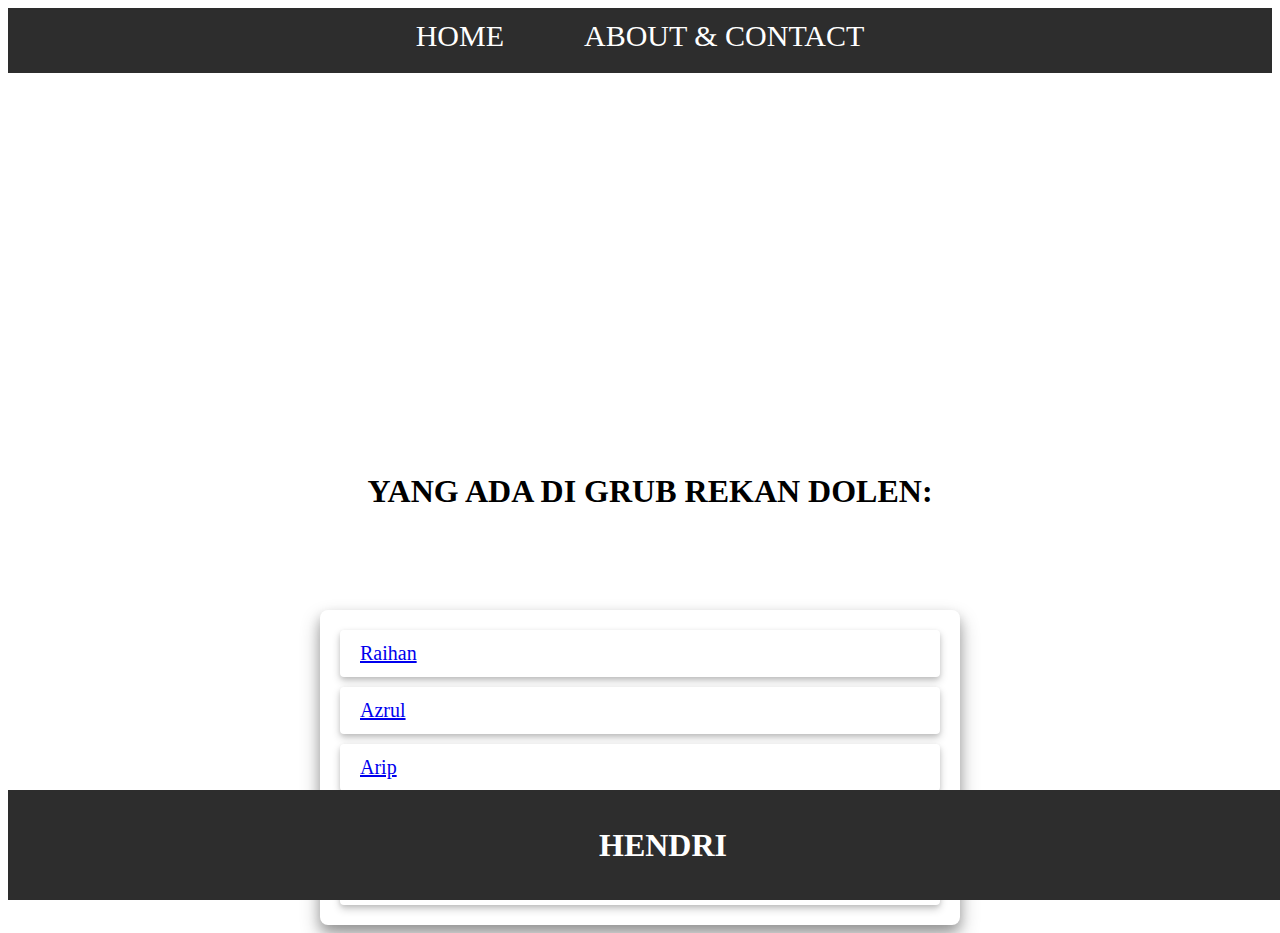
<file: about.html>
<!DOCTYPE html>
<html lang="id">
<head>
  <link rel="stylesheet" href="about.css">
  <meta charset="UTF-8">
  <meta name="viewport" content="width=device-width, initial-scale=1.0">
  <title>REKAN DOLEN</title>
</head>
<body>
  <header>
    <div class="all_navbar">
      <li class="li_navbar">
        <a class="navbar" href="rekan_dolen_web.html">HOME</a>
      </li>
      <li class="li_navbar">
        <a class="navbar" href="#">ABOUT & CONTACT</a>
      </li>
      <!-- <li class="li_navbar">
        <a class="navbar" href="contact.html">CONTACT</a>
      </li> -->
    </div>
  </header>
  <div>
    <!-- <ul class="list_grub">
        <li class="grub">YANG ADA DI GRUB REKAN DOLEN:</li>
    </ul> -->
  </div>
  <div class="container">
    <h1 class="list_grub">YANG ADA DI GRUB REKAN DOLEN:</h1>
    <ul class="nama_ul">
        <a class="button" href="https://wa.link/lvba45">
            <li class="nama_li">Raihan</li>
        </a>
        <a class="button" href="https://wa.link/pl4nb7">
            <li class="nama_li">Azrul</li>
        </a>
        <a class="button" href="https://wa.link/por3bd">
            <li class="nama_li">  Arip  </li>
        </a>
        <a class="button" href="https://wa.link/qclckv">
            <li class="nama_li">Hendri</li>
        </a>
        <a class="button" href="https://wa.link/16ya6v">
            <li class="nama_li">Fadhil</li>
        </a>
    </ul>
  </div>
  <footer>
    <p class="font_footer"><h1> HENDRI </h1></p>
  </footer>
</body>
</html>
</file>
<file: about.css>
.list_grub {
  list-style-type: none;
  text-align: center;
   margin-top: 400px; /* Menurunkan elemen sejauh 50px */
  margin-left: 20px; 
  padding: 0;
  display: flex;
  flex-direction: column;
  gap: 10px;
  margin-bottom: 0; /* Menghilangkan jarak dengan teks di bawah */
}
.nama_ul { li
    text-align: center;
    list-style: none;
    padding: 20px;
    margin: 100px auto 0; /* Margin top 50px untuk menurunkan posisi */
    border-radius: 8px;
    background-color: #fff;
    display: grid;
    gap: 10px;
    box-shadow: rgba(0, 0, 0, 0.3) 0px 10px 20px, 
                rgba(0, 0, 0, 0.2) 0px 6px 12px;
    width: 90%;
    max-width: 600px;
}
/* Item dalam Container */
.nama_li {
    font-size: 20px; /* Ukuran font */
    margin: 5 auto; /* Margin otomatis untuk menengahkan */
    padding: 12px 20px; /* Padding yang lebih proporsional */
    border-radius: 4px;
    background: #fff;
    box-shadow: rgba(0, 0, 0, 0.2) 0px 4px 8px, 
                rgba(0, 0, 0, 0.1) 0px 2px 4px;
    transition: box-shadow 0.3s ease-in-out, transform 0.3s ease-in-out; /* Efek transisi */
}

.nama_li:hover {
    box-shadow: rgba(0, 0, 0, 0.3) 0px 6px 12px, 
                rgba(0, 0, 0, 0.1) 0px 2px 4px;
    transform: translateY(-2px); /* Efek hover sedikit naik */
}

.all_navbar {
    display: flex;
    justify-content: center;
    align-items: center;
    height: 5vh;
  }

  .navbar_rekan {
    color: #ffffff;
    padding: 15px;
    margin: 2px;
    font-size: 30px;
    border-radius: 20px;
  }

  header {
    background-color: #2d2d2d;
    color: white;
    padding: 10px;
    text-align: center;
  }

  .li_navbar {
    list-style-type: none;
    padding: 20px;
    margin: 20px;
    margin-bottom: 30px;
    color: #ffffff;
    font-size: 30px;
  }

  .navbar {
    color: #ffffff;
    text-decoration: none;

  }

  .li_navbar:hover {
    background-color: #858585;
    transition: .5s ease-in-out;
    transition-delay: .1,5s;
    border-radius: 8px;
}

footer {
    background-color: #2d2d2d;
    color: white;
    text-align: center;
    padding: 15px;
    position: fixed;
    width: 100%;
    bottom: 0;
}

  footer p {
    font-size: 10px;
  }

  .font_footer {
    color: #ffffff;
  }
</file>
